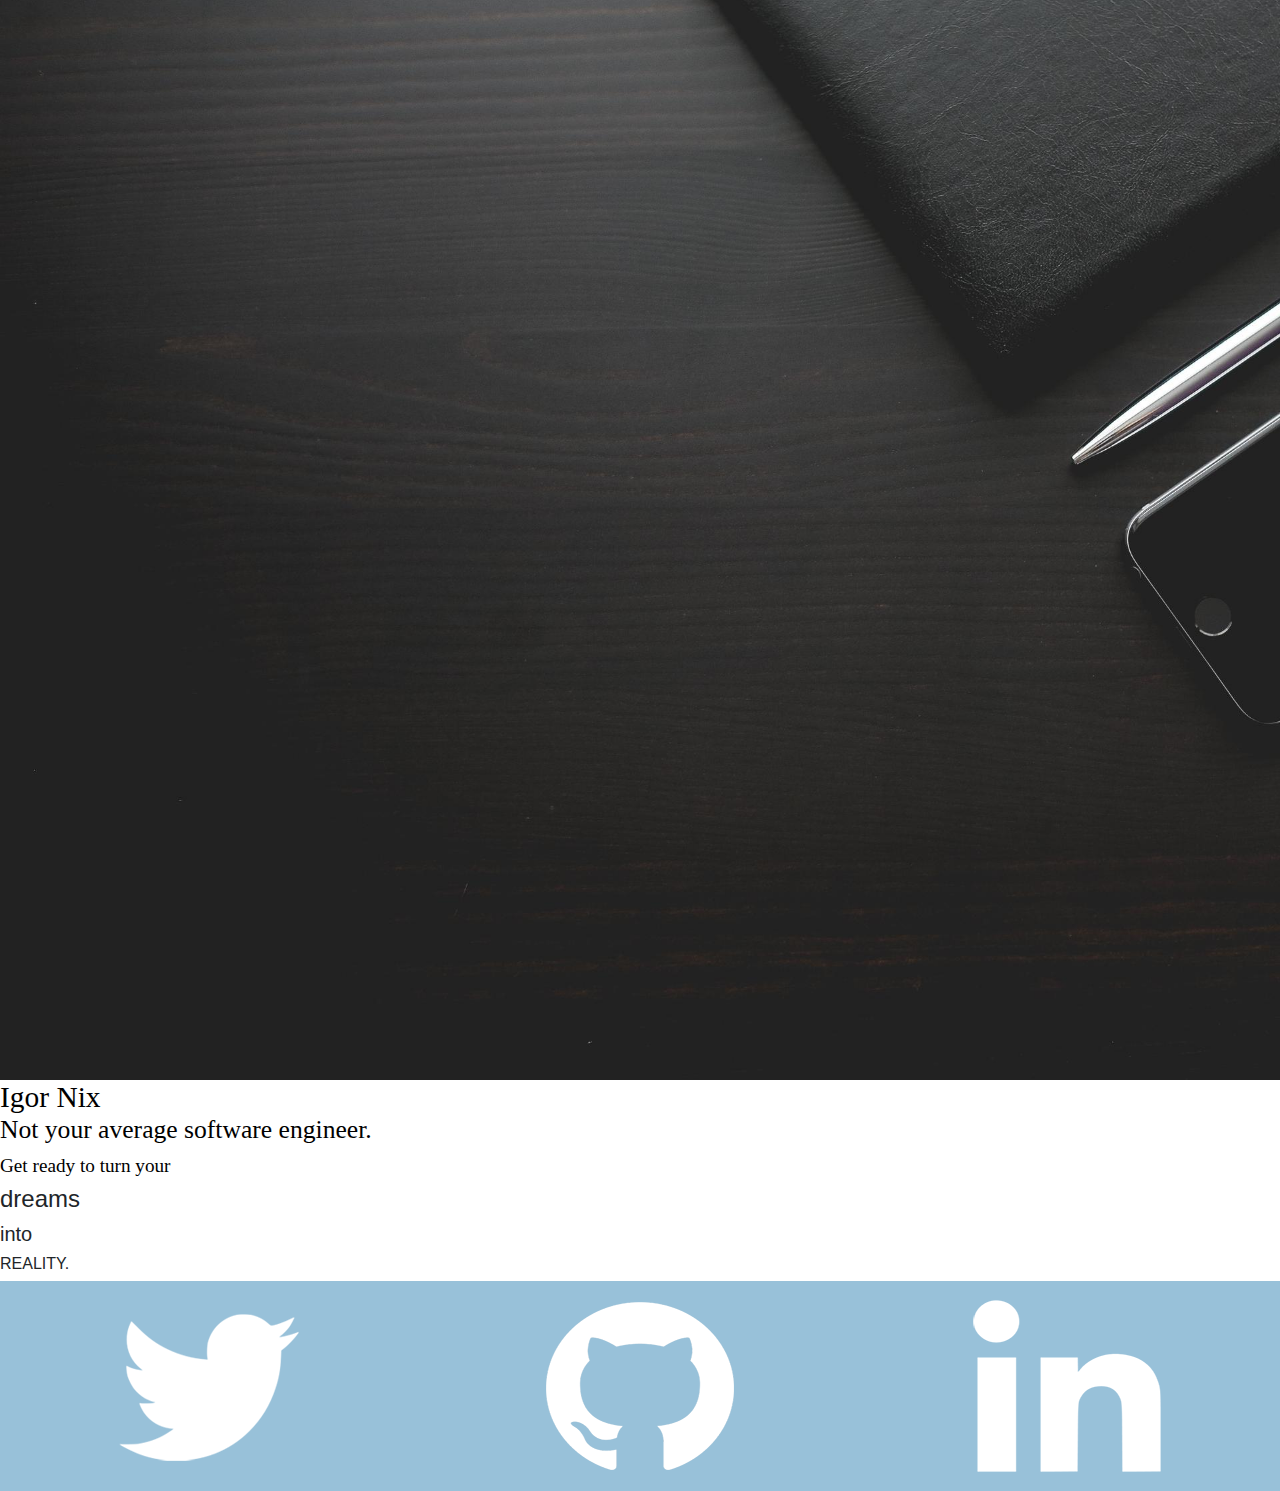
<file: index/index.html>
<!DOCTYPE html>
<!--

Alright, you can look at this code - but only if you solve this maze within 10 seconds.
Fair is fair. Answers on a postcard, please.

Start.

aaaaaaaaaaaaaaaaaaaaaaaaaaaaaaaaaaaaaaaaaaaaaaaaaaaaaaaaaaaaaaaaaaaaa   a
8   8               8               8           8                   8   8
8   8   aaaaaaaaa   8   aaaaa   aaaa8aaaa   aaaa8   aaaaa   aaaaa   8   8
8               8       8   8           8           8   8   8       8   8
8aaaaaaaa   a   8aaaaaaa8   8aaaaaaaa   8aaaa   a   8   8   8aaaaaaa8   8
8       8   8               8           8   8   8   8   8           8   8
8   a   8aaa8aaaaaaaa   a   8   aaaaaaaa8   8aaa8   8   8aaaaaaaa   8   8
8   8               8   8   8       8           8           8       8   8
8   8aaaaaaaaaaaaaaa8aaa8   8aaaa   8   aaaaa   8aaaaaaaa   8   aaaa8   8
8           8       8   8       8   8       8           8   8           8
8   aaaaa   8aaaa   8   8aaaa   8   8aaaaaaa8   a   a   8   8aaaaaaaaaaa8
8       8       8   8   8       8       8       8   8   8       8       8
8aaaaaaa8aaaa   8   8   8   aaaa8aaaa   8   aaaa8   8   8aaaa   8aaaa   8
8           8   8           8       8   8       8   8       8           8
8   aaaaa   8   8aaaaaaaa   8aaaa   8   8aaaa   8aaa8   aaaa8aaaaaaaa   8
8   8       8           8           8       8   8   8               8   8
8   8   aaaa8aaaa   a   8aaaa   aaaa8aaaa   8   8   8aaaaaaaaaaaa   8   8
8   8           8   8   8   8   8           8               8   8       8
8   8aaaaaaaa   8   8   8   8aaa8   8aaaaaaa8   aaaaaaaaa   8   8aaaaaaa8
8   8       8   8   8           8           8   8       8               8
8   8   aaaa8   8aaa8   aaaaa   8aaaaaaaa   8aaa8   a   8aaaaaaaa   a   8
8   8                   8           8               8               8   8
8   8aaaaaaaaaaaaaaaaaaa8aaaaaaaaaaa8aaaaaaaaaaaaaaa8aaaaaaaaaaaaaaa8aaa8

End.

-->

<head>
  <meta charset="utf-8"/>
  <title>Igor Nix</title>
  <link rel="stylesheet" href="https://stackpath.bootstrapcdn.com/bootstrap/4.3.1/css/bootstrap.min.css" integrity="sha384-ggOyR0iXCbMQv3Xipma34MD+dH/1fQ784/j6cY/iJTQUOhcWr7x9JvoRxT2MZw1T" crossorigin="anonymous">
  <link rel="stylesheet" href="../css/style.css">
  <link rel="stylesheet" media="screen" href="https://fontlibrary.org/face/glacial-indifference" type="text/css"/>
  <link rel="icon" href="../favicon/favicon.png">
</head>

<body>

<img id="bgimg" src="../images/webbg.png" alt="Background">

  <div class="title" >
    <h1> Igor Nix </h1>
    <h2> Not your average software engineer. <h2>
  </div>

  <div class="bphrase">
    <h3>Get ready to turn your</h3>
    <h4>dreams</h4>
    <h5>into</h5>
    <h6>REALITY.</h6>
  </div>

  <div class="smlinks">
    <a class="twitter" href="https://twitter.com/Igor_Nix"><img src="../iclinks/twitter.png"></a>
    <a class="github" href="https://github.com/Igor-Nix"><img src="../iclinks/github.png"></a>
    <a class="linkedin" href="https://www.linkedin.com/in/igor-nix-2699a91b5/?locale=it_IT"><img src="../iclinks/linkedin.png"></a>
  </div>


</body>
</file>
<file: css/style.css>
body {
  margin: 0;
}
.top {
  display: flex;
  justify-content: center;
  background-color: #98C1D9;
  padding: 70px;
  background-size: cover;
}
.lngs{
  display: flex;
  position: absolute;
  justify-content: space-around;
  width: 5vw;
  margin-top: 3%;
  margin-left: 3%;
}
#ita {
  background-color: #3D5A80;
  margin-right: 5%;
}
#en{
  background-color: #3D5A80;
}
button {
  box-sizing: border-box;
  border-radius: 20%;
  padding-left: 1vw;
  padding-right: 1vw;
}
.saluto {
  background-color: #98C1D9;
  display: flex;
  justify-content: center;
  padding-bottom: 20%;
}
.smlinks {
  background-color: #98C1D9;
  display: flex;
  justify-content: space-around;
}
.smimg {
  display: flex;
  max-width: 100%;
  width: 4vw;
}
a {
  padding-top: 1.5%;
  padding-bottom: 1.5%;
}
ul {
  color: black;
  font-family: 'GlacialIndifferenceRegular';
  font-weight: normal;
  font-style: normal;
  font-size: 1.5vw;
  list-style-type: circle;
}
li {
  color: black;
  font-family: 'GlacialIndifferenceRegular';
  font-weight: normal;
  font-style: normal;
  font-size: 1vw;
}
#enlng {
  margin-bottom: 2%;
}
#mysql {
  margin-bottom: 2%;
}
#sk3 {
  margin-bottom: 2%;
}
#tl2 {
  padding-bottom: 2%;
}
#lngslist {
  padding-top: 2%;
}
#mid {
  padding-bottom: 3%;
}
h1 {
  display: flex;
  flex-direction: column;
  justify-content: center;
  margin-top: 0;
  margin-bottom: 0;
  color: black;
  font-family: 'GlacialIndifferenceRegular';
  font-weight: normal;
  font-style: normal;
  font-size: 2.3vw;
}
h2 {
  color: black;
  font-family: 'GlacialIndifferenceRegular';
  font-weight: normal;
  font-style: normal;
  font-size: 2vw;
}
h3 {
  color: black;
  font-family: 'GlacialIndifferenceRegular';
  font-weight: normal;
  font-style: normal;
  font-size: 1.5vw;
}
h7 {
  color: black;
  font-family: 'GlacialIndifferenceRegular';
  font-weight: normal;
  font-style: normal;
  font-size: 1vw;
}
h8 {
  color: black;
  font-family: 'GlacialIndifferenceRegular';
  font-weight: normal;
  font-style: normal;
  font-size: 1.5vw;
  text-align: center;
}
p {
  margin-left: 10%;
  margin-right: 50%
  color: black;
  font-family: 'GlacialIndifferenceRegular';
  font-weight: normal;
  font-style: normal;
  font-size: 1.5vw;
}
.me {
  align-self: center;
  max-width: 20%;
  border-radius: 50%;
  flex: auto;
  flex-grow: 3;
}
.mid {
  background-color: #E0FBFC;
  display: flex;
  justify-content: center;
}
.aboutme {
  background-color: #E0FBFC;
}
.infol {
  margin-bottom: 5%;
  padding-left: 3%;
  padding-right: 3%;
}
.infor {
  background-color: #98C1D9;
  padding-left: 3%;
  padding-right: 3%;
}
.ptitle {
  display: flex;
  justify-content: center;
  background-color: #E0FBFC;
}
.work {
  background-color: #E0FBFC;
  display: flex;
  flex-direction: row;
  justify-content: space-around;
  align-items: center;
  width: auto;
}
.spath {
  display: flex;
  flex-direction: column;
  justify-content: center;
  width: 20%;
  height: auto;
}
.zod {
  max-width: 100%;

}
.zodiak {
  max-width: 100%;
  width: 15vw;
}
.zodbtn {
  max-width: 100%;
}
.spath:hover {
  transform: scale(1.1);
  transition: all 0.3s;
}
.zod:hover {
  transform: scale(1.1);
  transition: all 0.3s;
}
.contatti {
  display: flex;
  justify-content: center;
  background-color: #98C1D9;
}
@font-face {
  font-family: BukhariScript-Regular;
  src: url(../fonts/BukhariScript-Regular.ttf);
}
@font-face {
  font-family: BebasNeue-Regular;
  src: url(../fonts/BebasNeue-Regular.ttf);
}
@media screen and (max-width: 480px) {
  .top {
    display: flex;
    justify-content: center;
    background-color: #98C1D9;
    padding-top: 30px;
    background-size: cover;
  }
  .me {
    align-self: center;
    max-width: 70%;
    border-radius: 50%;
    flex: auto;
    flex-grow: 3;
  }
  .mid {
  }
  .lngs{
    display: flex;
    position: absolute;
    justify-content: space-around;
    width: 5vw;
    margin-top: 5%;
    margin-left: 10%;
  }
  ul {
    color: black;
    font-family: 'GlacialIndifferenceRegular';
    font-weight: normal;
    font-style: normal;
    font-size: 4vw;
    text-align: center;
    padding: 0;
  }
  li {
    color: black;
    font-family: 'GlacialIndifferenceRegular';
    font-weight: normal;
    font-style: normal;
    font-size: 3.5vw;
  }
  h1 {
    display: flex;
    flex-direction: column;
    justify-content: center;
    margin-top: 0;
    margin-bottom: 0;
    color: black;
    font-family: 'GlacialIndifferenceRegular';
    font-weight: normal;
    font-style: normal;
    font-size: 6vw;
  }
  h2 {
    color: black;
    font-family: 'GlacialIndifferenceRegular';
    font-weight: normal;
    font-style: normal;
  }
  #mid {
    font-size: 5vw;
  }
  #projectstitle {
    font-size: 5vw;
  }
  h3 {
    color: black;
    font-family: 'GlacialIndifferenceRegular';
    font-weight: normal;
    font-style: normal;
    font-size: 3.5vw;
    text-align: center;
    margin-bottom: 10%;
  }
  h4 {
    color: black;
    font-family: 'GlacialIndifferenceRegular';
    font-weight: normal;
    font-style: normal;
    font-size: 2vw;
    text-align: center;
  }
  h8 {
    color: black;
    font-family: 'GlacialIndifferenceRegular';
    font-weight: normal;
    font-style: normal;
    font-size: 3.5vw;
    text-align: center;
  }
  h7 {
    color: black;
    font-family: 'GlacialIndifferenceRegular';
    font-weight: normal;
    font-style: normal;
    font-size: 3.5vw;
  }
  .aboutme {
    background-color: #E0FBFC;
    display: flex;
    flex-direction: column;
  }
  .infol {
    margin-bottom: 50px;
  }
  .infor {
    margin-bottom: 30px;
  }
  .work{
    display: flex;
    flex-direction: column;
  }
  .workinfo{
    margin-left: 0px;
    justify-content: center;
  }
  .zod {
    display: flex;
    flex-direction: column;
    justify-content: center;
    margin-right: 0px;
  }
  .zodbtn {
    padding-top: 0px;
  }
  .zodiak {
    display: block;
    max-width: 100%;
    margin-left: auto;
    margin-right: auto;
    width: 15vw;
  }
  .spath {
    max-width: 50%;
    justify-content: center;
    margin: 0;
  }

  .smlinks {
    display: flex;
    flex-direction: row;
  }
  .smimg {
    margin: auto;
    max-width: 100%;
  }
}
</file>
